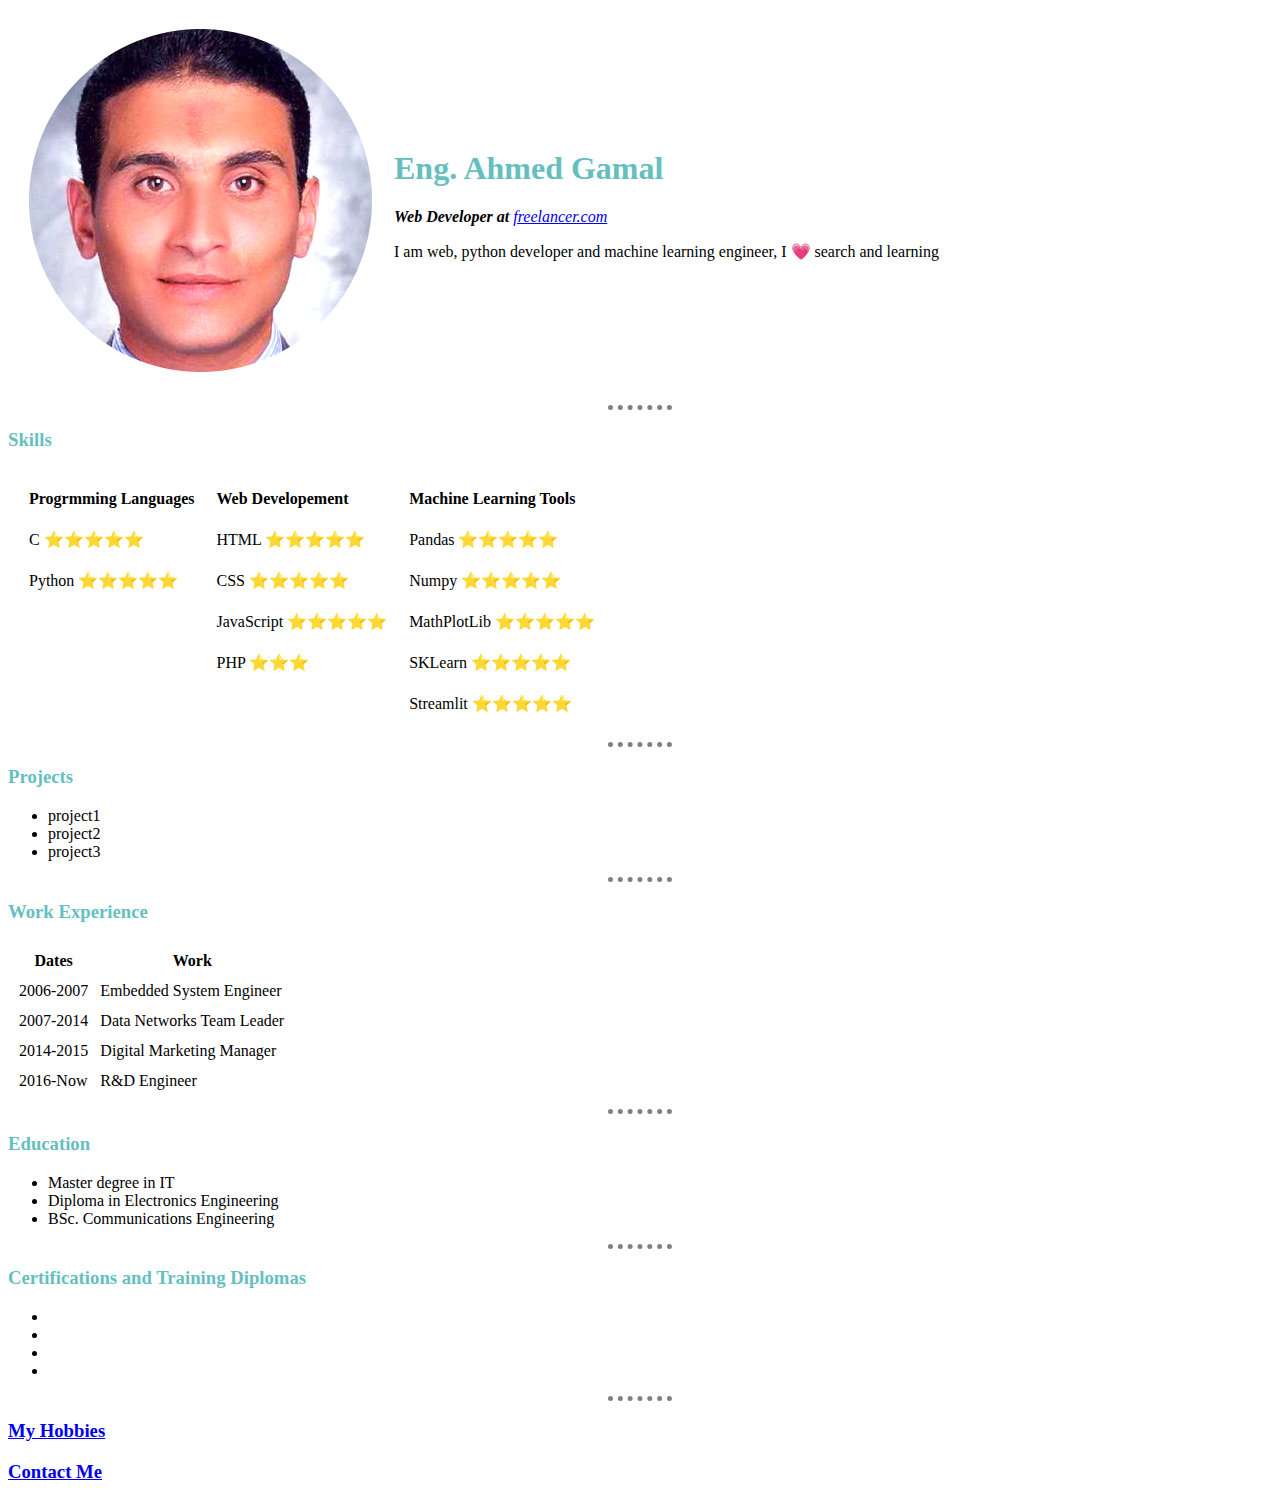
<file: index.html>
<!DOCTYPE html>
<html lang="en">

<head>
    <meta charset="UTF-8">
    <meta http-equiv="X-UA-Compatible" content="IE=edge">
    <meta name="viewport" content="width=device-width, initial-scale=1.0">
    <title>💚Ahmed Gamal's Personal Site</title>

    <link rel="stylesheet" href="css/styles.css">
</head>

<body>
    <table cellspacing="20=">
        <tr>
            <td>
                <img src="images/myphoto.png" alt="Ahmed Gamal Profile picture">
            </td>
            <td>
                <h1>Eng. Ahmed Gamal</h1>
                <p><em><strong>Web Developer at</strong> <a href="https://www.freelancer.com/u/agamal13">
                            freelancer.com</a></em>
                </p>
                <p>I am web, python developer and machine learning engineer, I 💗 search and learning</p>
            </td>
        </tr>

    </table>


    <hr>
    <h3>Skills</h3>
    <table cellspacing="20">
        <tr>
            <td><strong>Progrmming Languages</strong> </td>
            <td><strong>Web Developement</strong> </td>
            <td><strong>Machine Learning Tools</strong> </td>
        </tr>
        <tr>
            <td>C ⭐⭐⭐⭐⭐</td>
            <td>HTML ⭐⭐⭐⭐⭐</td>
            <td>Pandas ⭐⭐⭐⭐⭐</td>
        </tr>
        <tr>
            <td>Python ⭐⭐⭐⭐⭐</td>
            <td>CSS ⭐⭐⭐⭐⭐</td>
            <td>Numpy ⭐⭐⭐⭐⭐</td>
        </tr>
        <tr>
            <td></td>
            <td>JavaScript ⭐⭐⭐⭐⭐</td>
            <td>MathPlotLib ⭐⭐⭐⭐⭐</td>
        </tr>

        <tr>
            <td></td>
            <td>PHP ⭐⭐⭐</td>
            <td>SKLearn ⭐⭐⭐⭐⭐</td>
        </tr>
        <tr>
            <td></td>
            <td></td>
            <td>Streamlit ⭐⭐⭐⭐⭐</td>
        </tr>
    </table>

    <hr>



    <h3>Projects</h3>
    <ul>
        <li>project1</li>
        <li>project2</li>
        <li>project3</li>
    </ul>
    <hr>
    <h3>Work Experience</h3>
    <table cellspacing="10">
        <thead>
            <tr>
                <th>Dates</th>
                <th>Work</th>
            </tr>

        </thead>
        <tbody>
            <tr>
                <td>2006-2007</td>
                <td>Embedded System Engineer</td>
            </tr>
            <tr>
                <td>2007-2014</td>
                <td>Data Networks Team Leader</td>
            </tr>
            <tr>
                <td>2014-2015</td>
                <td>Digital Marketing Manager</td>
            </tr>
            <tr>
                <td>2016-Now</td>
                <td>R&D Engineer</td>
            </tr>

        </tbody>
    </table>
    <hr>
    <h3>Education</h3>
    <ul>
        <li>Master degree in IT</li>
        <li>Diploma in Electronics Engineering</li>
        <li>BSc. Communications Engineering</li>
    </ul>
    <hr>
    <h3>Certifications and Training Diplomas</h3>
    <ul>
        <li></li>
        <li></li>
        <li></li>
        <li></li>
    </ul>

    <hr>
    <h3><a href="hobbies.html" target="_blank">My Hobbies</a></h3>
    <h3><a href="contactme.html" target="_blank">Contact Me</a></h3>

</body>

</html>
</file>
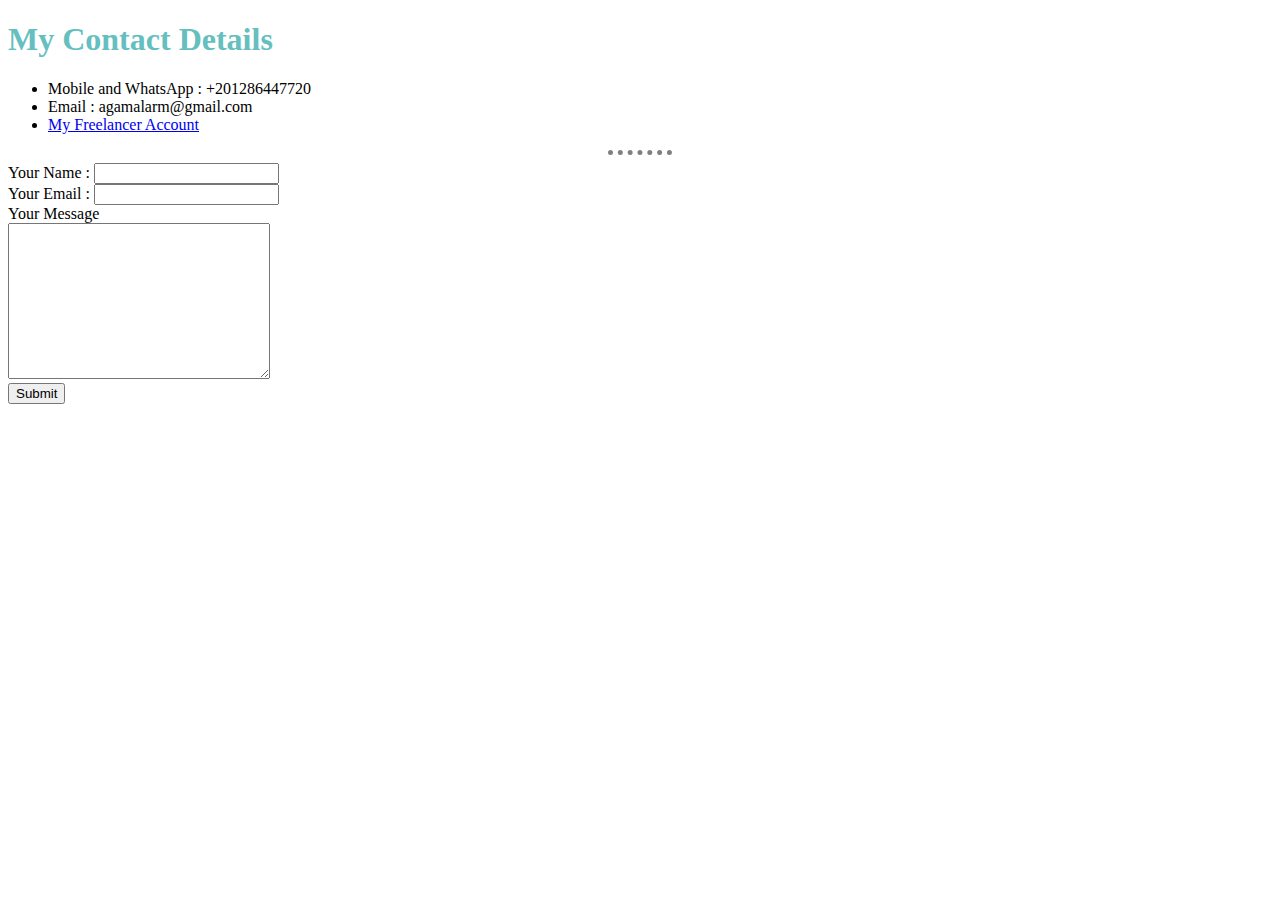
<file: contactme.html>
<!DOCTYPE html>
<html lang="en">

<head>
    <meta charset="UTF-8">
    <meta http-equiv="X-UA-Compatible" content="IE=edge">
    <meta name="viewport" content="width=device-width, initial-scale=1.0">
    <title>My Contact info</title>

    <link rel="stylesheet" href="css/styles.css">

</head>

<body>
    <h1>
        My Contact Details
    </h1>
    <p>
    <ul>
        <li>Mobile and WhatsApp : +201286447720</li>
        <li>Email : agamalarm@gmail.com</li>
        <li><a href="https://www.freelancer.com/u/agamal13">
                My Freelancer Account</a></li>
    </ul>
    </p>
    <hr>
    <form action="mailto:agamalarm@gmail.com" method="post" enctype="text/plain">
        <label for="">Your Name :</label>
        <input type="text" name="yourName" id=""> <br>
        <label for="">Your Email :</label>
        <input type="email" name="yourEmail"><br>
        <label for="">Your Message</label><br>
        <textarea name="yourMessage" id="" cols="30" rows="10"></textarea><br>
        <input type="submit">
    </form>
</body>

</html>
</file>
<file: css/styles.css>
/************************Tag Selectors*********************************/
/* img {
    width: 200px;
    height: 200px;
    /* border: 5px solid rgb(18, 223, 62);
    border-radius: 50%; */
} */

body {
    background-color: #eaf6f6;
}

hr {
    /* background-color: white; */
    border-style: dotted none none;
    border-color: grey;
    border-width: 5px;


    width: 5%;

}

h1{
    color: #66bfbf;
}
h3{
    color: #66bfbf;
}

/******************** Class Selectors*************************/
.circular{
    width: 200px;
    height: 200px;
    border-radius:  100%;

}
</file>
